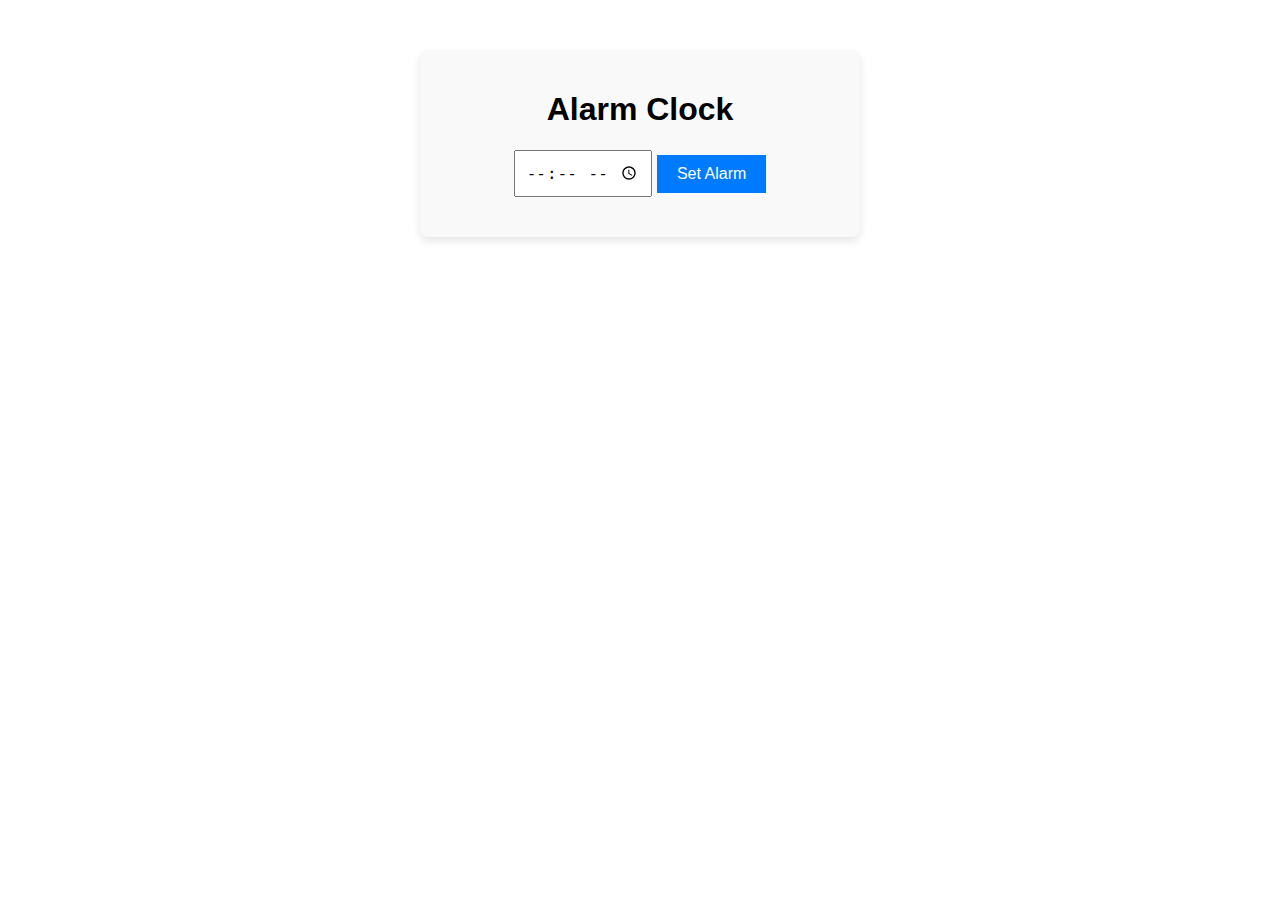
<file: task2/Sparsh/index.html>
<!DOCTYPE html>
<html lang="en">
<head>
    <meta charset="UTF-8">
    <meta name="viewport" content="width=device-width, initial-scale=1.0">
    <link rel="stylesheet" href="styles.css">
    <title>Alarm Clock</title>
</head>
<body>
    <div class="container">
        <h1>Alarm Clock</h1>
        <div class="input-group">
            <input type="time" id="alarmTime" required>
            <button id="setAlarm">Set Alarm</button>
        </div>
        <div id="alarmStatus"></div>
    </div>
    <script src="script.js"></script>
</body>
</html>
</file>
<file: task2/Sparsh/styles.css>
body {
    font-family: Arial, sans-serif;
    text-align: center;
    margin: 50px;
}

.container {
    max-width: 400px;
    margin: 0 auto;
    padding: 20px;
    background-color: #f9f9f9;
    border-radius: 8px;
    box-shadow: 0 4px 8px rgba(0, 0, 0, 0.1);
}

input[type="time"] {
    padding: 10px;
    font-size: 16px;
}

button {
    padding: 10px 20px;
    font-size: 16px;
    background-color: #007bff;
    color: #fff;
    border: none;
    cursor: pointer;
}

button:hover {
    background-color: #0056b3;
}

#alarmStatus {
    font-size: 24px;
    margin-top: 20px;
}
</file>
